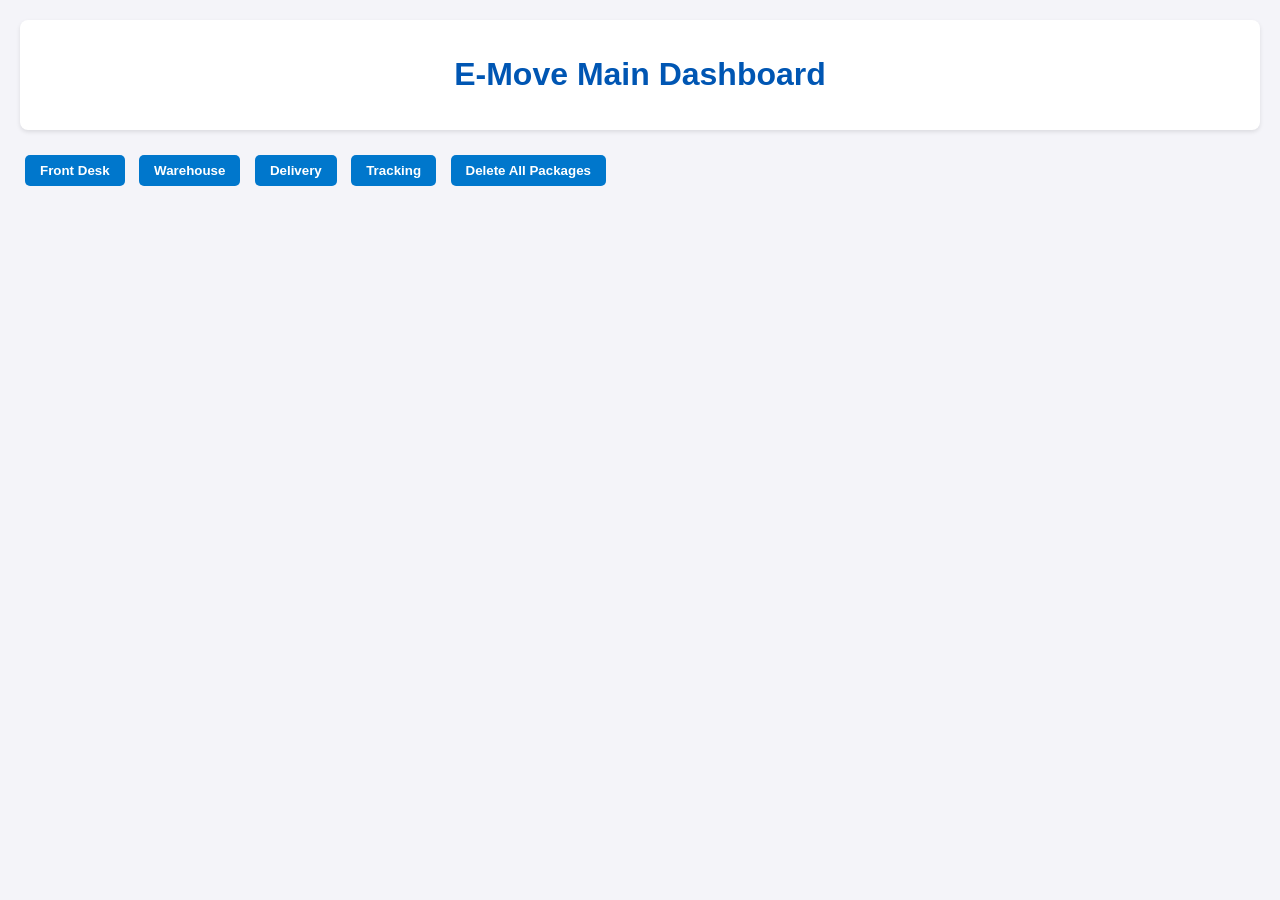
<file: index.html>
<!DOCTYPE html>
<html lang="en">
<head>
<meta charset="UTF-8">
<title>E-Move - Main Dashboard</title>
<link rel="stylesheet" href="assets/css/style.css">
</head>
<body>
<header><h1>E-Move Main Dashboard</h1></header>
<main>
<button onclick="location.href='frontdesk.html'">Front Desk</button>
<button onclick="location.href='warehouse.html'">Warehouse</button>
<button onclick="location.href='delivery.html'">Delivery</button>
<button onclick="location.href='tracking.html'">Tracking</button>
<button onclick="deleteAllPackages()">Delete All Packages</button>
<script>
function deleteAllPackages(){
  if(confirm('Are you sure? This deletes all packages.')){
    localStorage.removeItem('packages');
    alert('All packages deleted.');
  }
}
</script>
</main>
</body>
</html>
</file>
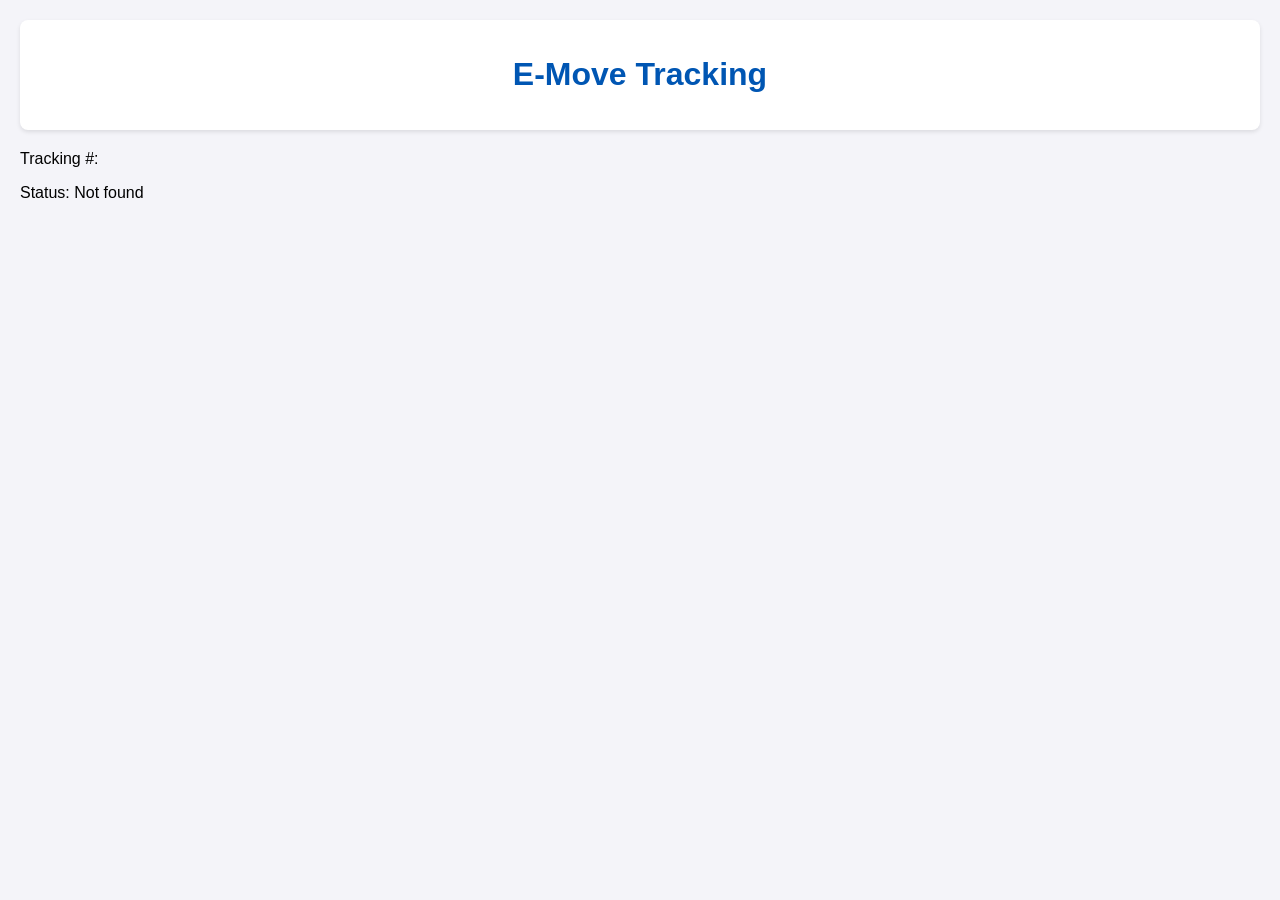
<file: customer.html>
<!DOCTYPE html>
<html lang="en">
<head>
  <meta charset="UTF-8">
  <title>Customer Tracking - E-Move</title>
  <link rel="stylesheet" href="assets/css/style.css">
</head>
<body>
  <header>
    <h1>E-Move Tracking</h1>
  </header>
  <main>
    <p>Tracking #: <span id="tracking-number">---</span></p>
    <p>Status: <span id="status">---</span></p>
  </main>
  <script src="js/customer.js"></script>
</body>
</html>
</file>
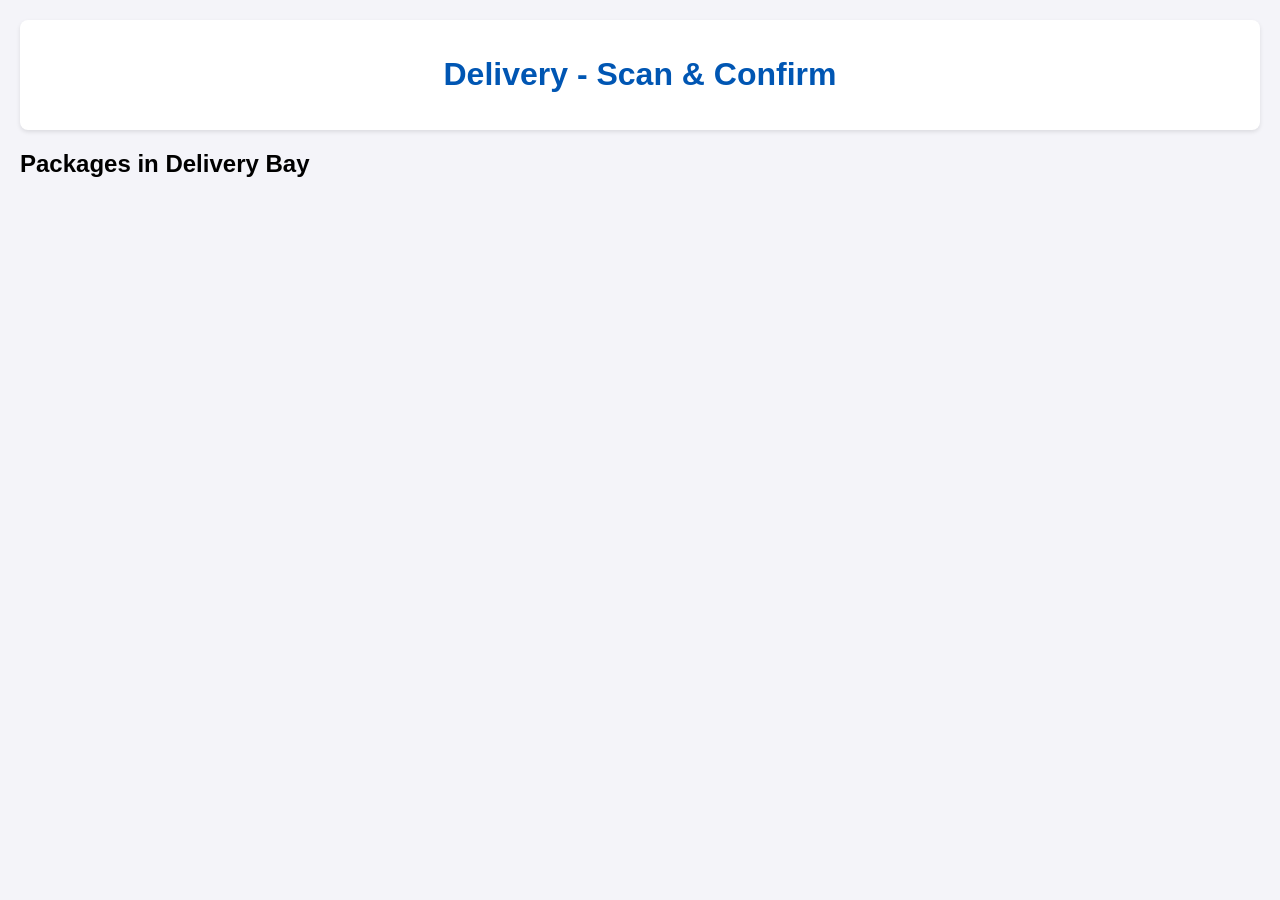
<file: delivery.html>
<!DOCTYPE html>
<html lang="en">
<head>
<meta charset="UTF-8">
<title>Delivery - E-Move</title>
<link rel="stylesheet" href="assets/css/style.css">
</head>
<body>
<header><h1>Delivery - Scan & Confirm</h1></header>
<main>
<h2>Packages in Delivery Bay</h2>
<div id="delivery-list"></div>
<script src="js/delivery.js"></script>
</main>
</body>
</html>
</file>
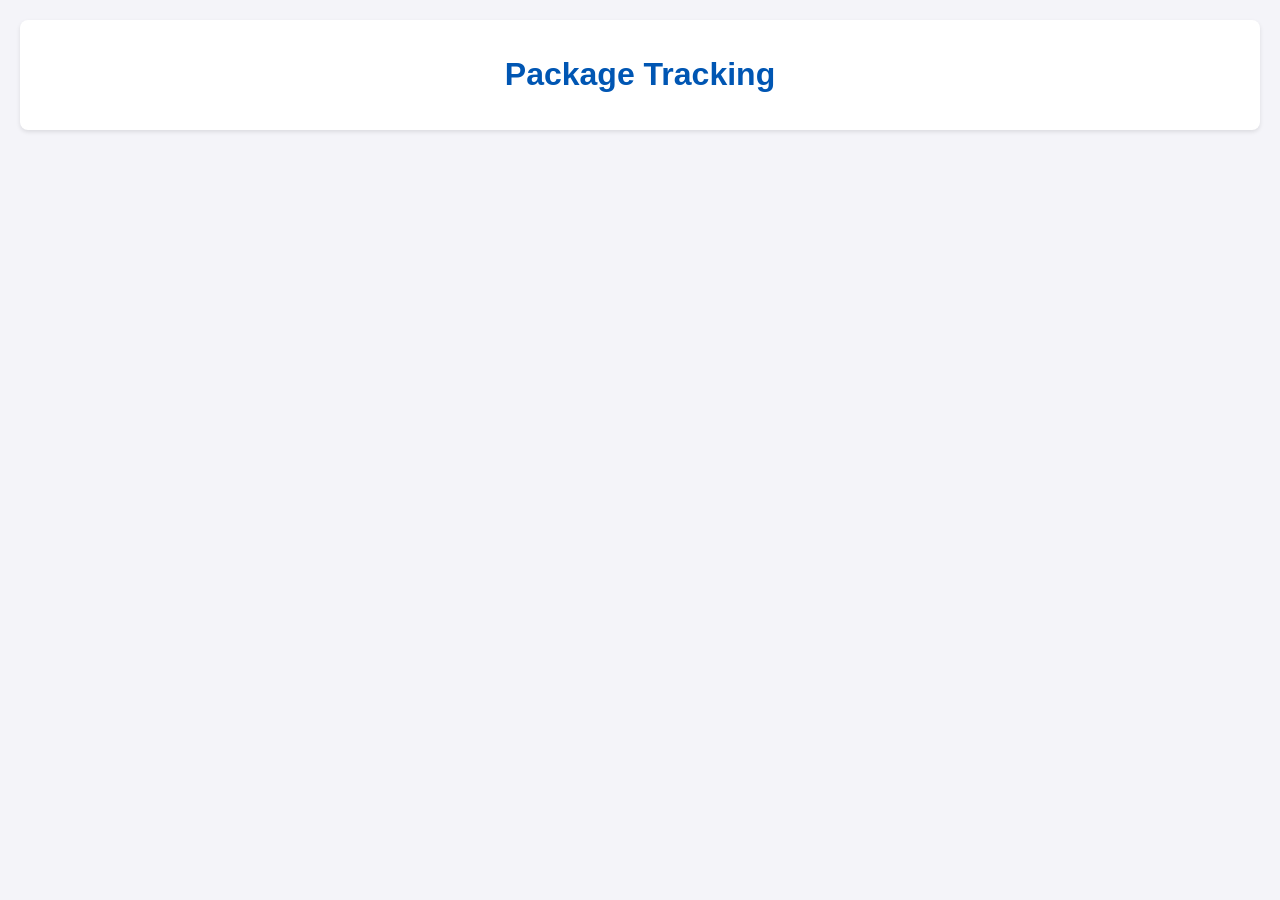
<file: tracking.html>
<!DOCTYPE html>
<html lang="en">
<head>
<meta charset="UTF-8">
<title>Tracking - E-Move</title>
<link rel="stylesheet" href="assets/css/style.css">
</head>
<body>
<header><h1>Package Tracking</h1></header>
<main>
<div id="tracking-status"></div>
<script src="js/tracking.js"></script>
</main>
</body>
</html>
</file>
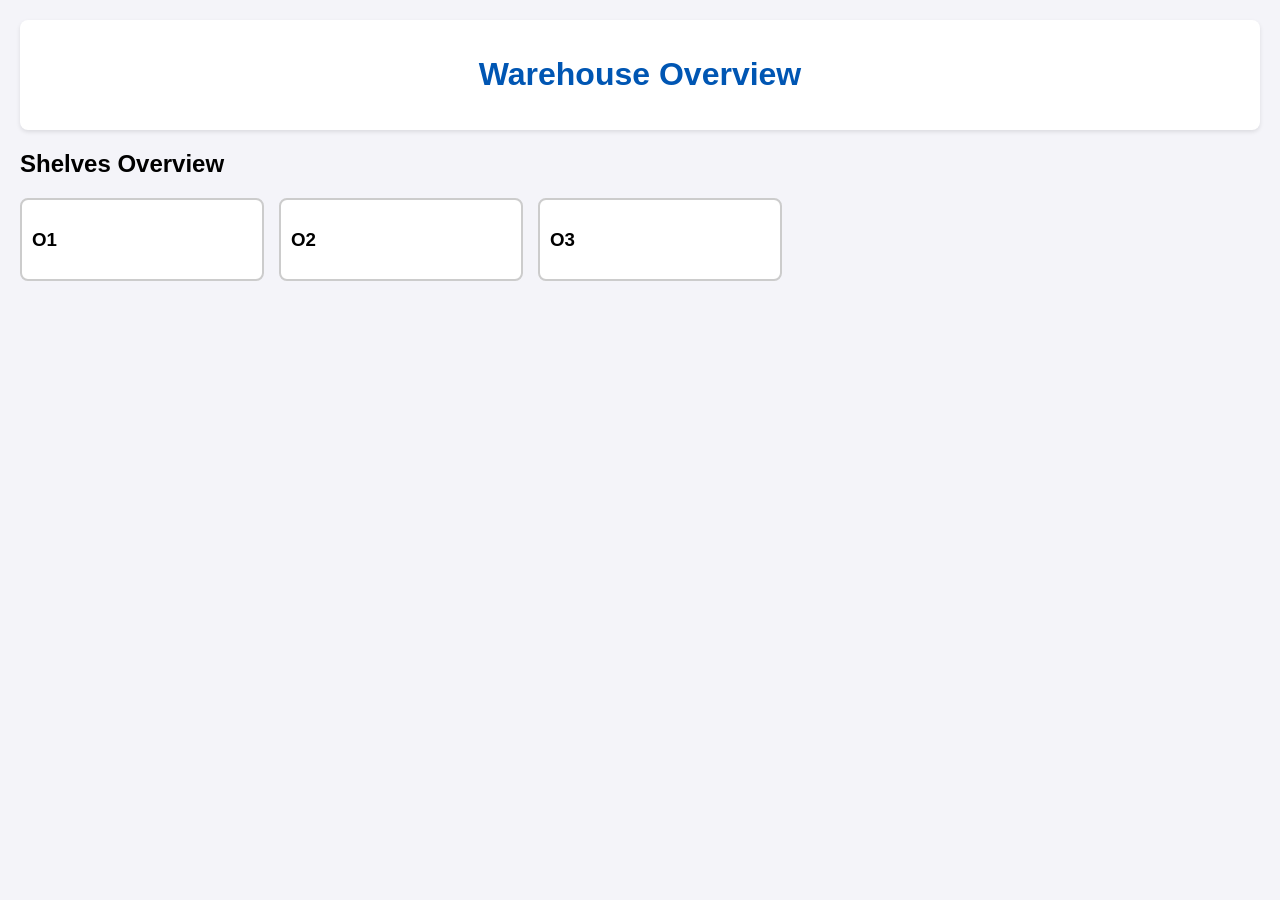
<file: warehouse.html>
<!DOCTYPE html>
<html lang="en">
<head>
<meta charset="UTF-8">
<title>Warehouse - E-Move</title>
<link rel="stylesheet" href="assets/css/style.css">
</head>
<body>
<header><h1>Warehouse Overview</h1></header>
<main>
<h2>Shelves Overview</h2>
<div id="shelf-grid"></div>
<script src="js/warehouse.js"></script>
</main>
</body>
</html>
</file>
<file: assets/css/style.css>
body {
    font-family: Arial, sans-serif;
    margin: 20px;
    background-color: #f4f4f9;
}
header {
    text-align: center;
    margin-bottom: 20px;
    padding: 15px;
    background-color: #ffffff;
    border-radius: 8px;
    box-shadow: 0 2px 4px rgba(0, 0, 0, 0.1);
}
h1 { color: #0056b3; font-size: 2em; }
button {
    padding: 8px 15px;
    margin: 5px;
    background-color: #0077cc;
    color: white;
    border: none;
    border-radius: 5px;
    cursor: pointer;
    transition: background-color 0.2s, transform 0.1s;
    font-weight: bold;
}
button:hover { background-color: #0056b3; transform: translateY(-1px); }
input, select { margin: 5px 0; padding: 8px; border: 1px solid #cce; border-radius: 4px; box-sizing: border-box; width: 100%; }
fieldset { margin: 15px 0; padding: 15px; border: 1px solid #ddd; border-radius: 6px; background-color: #ffffff; }
#shelf-grid { display: flex; gap: 15px; flex-wrap: wrap; }
.shelf-card { border: 2px solid #ccc; border-radius: 8px; padding: 10px; width: 220px; background-color: #fff; }
.package-card { border: 1px solid #aaa; border-radius: 6px; padding: 5px; margin: 5px 0; cursor: pointer; transition: transform 0.1s; }
.package-card:hover { transform: translateY(-2px); }
</file>
